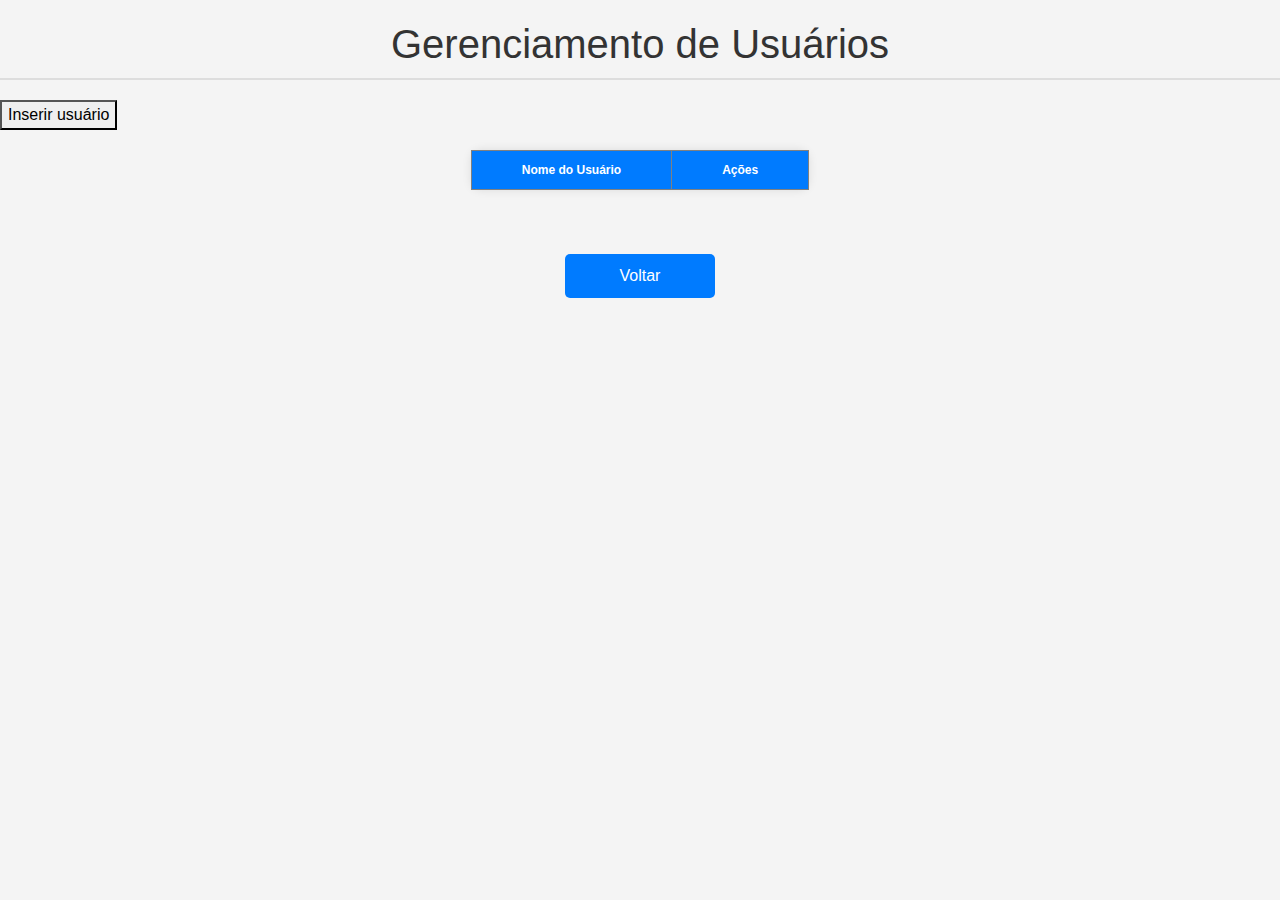
<file: public/users.html>
<!-- users.html -->
<!DOCTYPE html>
<html>
<head>
    <title>Gerenciamento de Usuários</title>
    <link href="https://maxcdn.bootstrapcdn.com/bootstrap/4.5.2/css/bootstrap.min.css" rel="stylesheet">
    <script src="https://maxcdn.bootstrapcdn.com/bootstrap/4.5.2/js/bootstrap.min.js"></script>
    <script src="https://code.jquery.com/jquery-3.6.0.min.js"></script>
    <link href="https://stackpath.bootstrapcdn.com/bootstrap/4.5.2/css/bootstrap.min.css" rel="stylesheet">

    <style>
        body {
            font-family: 'Arial', sans-serif;
            background-color: #f4f4f4;
            margin: 0;
            padding: 0;
        }

        h1 {
            text-align: center;
            margin-top: 20px;
            color: #333;
            border-bottom: 2px solid #ddd;
            padding-bottom: 10px;
            margin-bottom: 20px;
        }

        table {
            max-width: 800px;
            margin: 20px auto;
            background-color: #fff;
            padding: 50px;
            border-radius: 10px;
            box-shadow: 0px 0px 10px rgba(0, 0, 0, 0.1);
        }

        th {
            padding: 10px 50px;
            background-color: #007BFF;
            color: #fff;
			font-size: 12px;
        }

        td {
            padding: 10px 50px;
            border-top: 1px solid #ddd;
			font-size: 12px;
        }

        .modal-content {
            box-shadow: 0px 0px 10px rgba(0, 0, 0, 0.1);
        }

        a {
            display: block;
            text-align: center;
            margin: 20px auto;
            background-color: #007BFF;
            color: #fff;
            padding: 10px 20px;
            border-radius: 5px;
            max-width: 150px;
            text-decoration: none;
        }

        a:hover {
            background-color: #0056b3;
            color: #fff;
        }
    </style>
</head>
<body>

<h1>Gerenciamento de Usuários</h1>

<button id="addUserModalBtn">Inserir usuário</button>

<table id="usersTable" border="1">
    <thead>
        <tr>
            <th>Nome do Usuário</th>
            <th>Ações</th>
        </tr>
    </thead>
    <tbody>
        <!-- Os registros dos usuários serão inseridos aqui via JavaScript -->
    </tbody>
</table>

<!-- Modal para adicionar usuário -->
<div class="modal" tabindex="-1" role="dialog" id="addUserModal">
    <div class="modal-dialog" role="document">
        <div class="modal-content">
            <div class="modal-header">
                <h5 class="modal-title">Adicionar Usuário</h5>
                <button type="button" class="close" data-dismiss="modal" aria-label="Fechar">
                    <span aria-hidden="true">&times;</span>
                </button>
            </div>
            <div class="modal-body">
                <form id="addUserForm">
                    <div class="form-group">
                        <label for="newUsername">Nome do Usuário</label>
                        <input type="text" class="form-control" id="newUsername" required>
                    </div>
                    <div class="form-group">
                        <label for="newPassword">Senha</label>
                        <input type="password" class="form-control" id="newPassword" required>
                    </div>
                    <button type="submit" class="btn btn-primary">Adicionar</button>
                </form>
            </div>
        </div>
    </div>
</div>

<script src="https://code.jquery.com/jquery-3.5.2.min.js"></script>
<script src="https://stackpath.bootstrapcdn.com/bootstrap/4.5.2/js/bootstrap.bundle.min.js"></script>
<script src="./users.js"></script>

<br>
<a href="/admin">Voltar</a>

</body>
</html>
</file>
